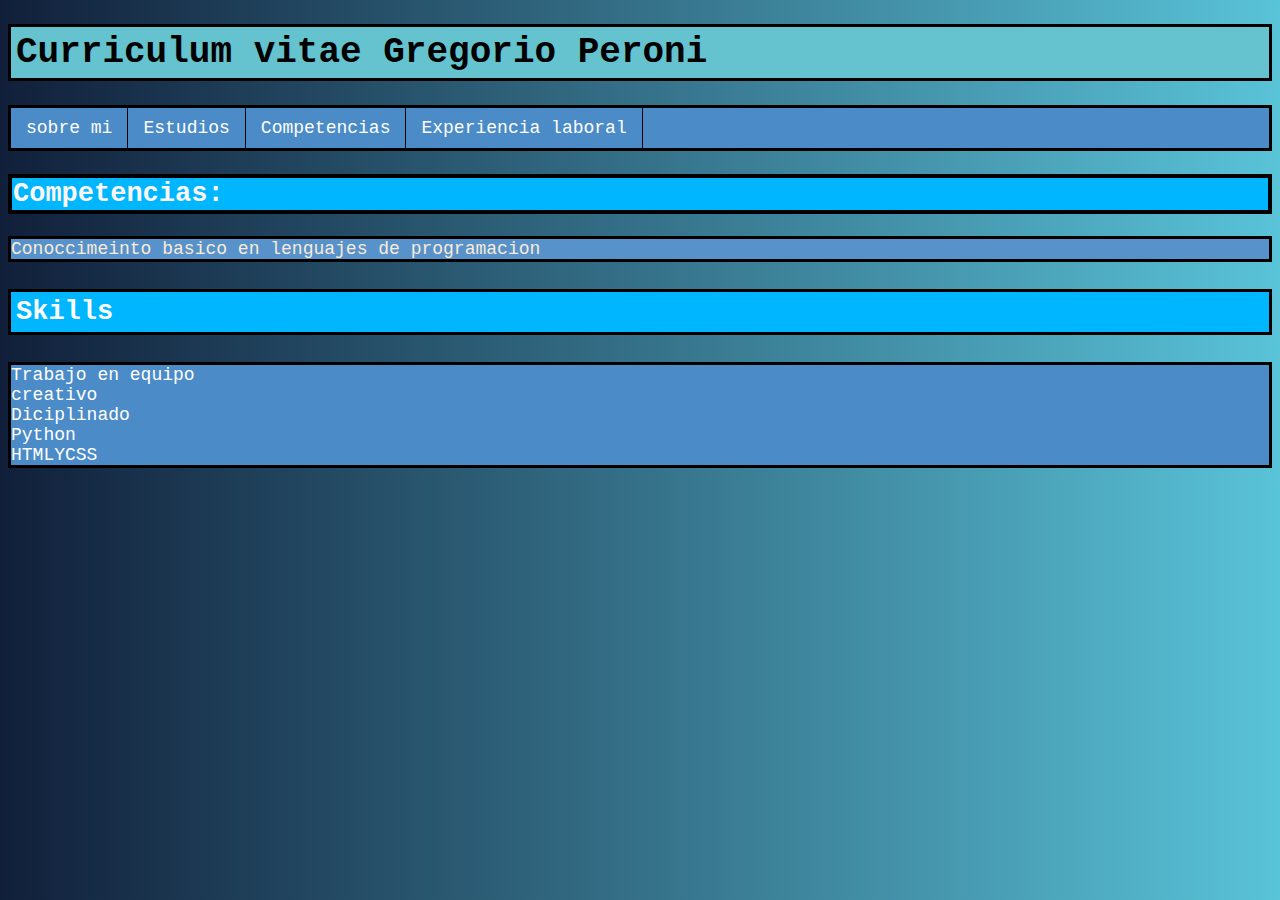
<file: CV-main/competencias.html>
<!DOCTYPE html>
<html lang="en">
<head>
    <meta charset="UTF-8">
    <meta http-equiv="X-UA-Compatible" content="IE=edge">
    <meta name="viewport" content="width=device-width, initial-scale=1.0">
    <title>Curriculum vitae - Competencias</title>
</head>
<body>
    
    <h1>Curriculum vitae Gregorio Peroni</h1>
    <link rel="stylesheet" href="comptrn.css">
    <ul>
        <li><a href="index.html"> sobre mi</a></li>
        <li><a href="estudios.html"> Estudios </a></li>
        <li><a href="competencias.html"> Competencias </a></li>
        <li><a href="experiencias.html">  Experiencia laboral </a></li>
    </ul>
    <h2>Competencias:</h2>

    <p>Conoccimeinto basico en lenguajes de programacion</p>
    <h3>Skills</h3>
    <ul>
        <li>Trabajo en equipo </li>
           <li>creativo
        </li>
        <li>Diciplinado</li>
      <li>Python</li>
        <li>HTMLYCSS</li>
    </ul>
    
</body>
</html>
</file>
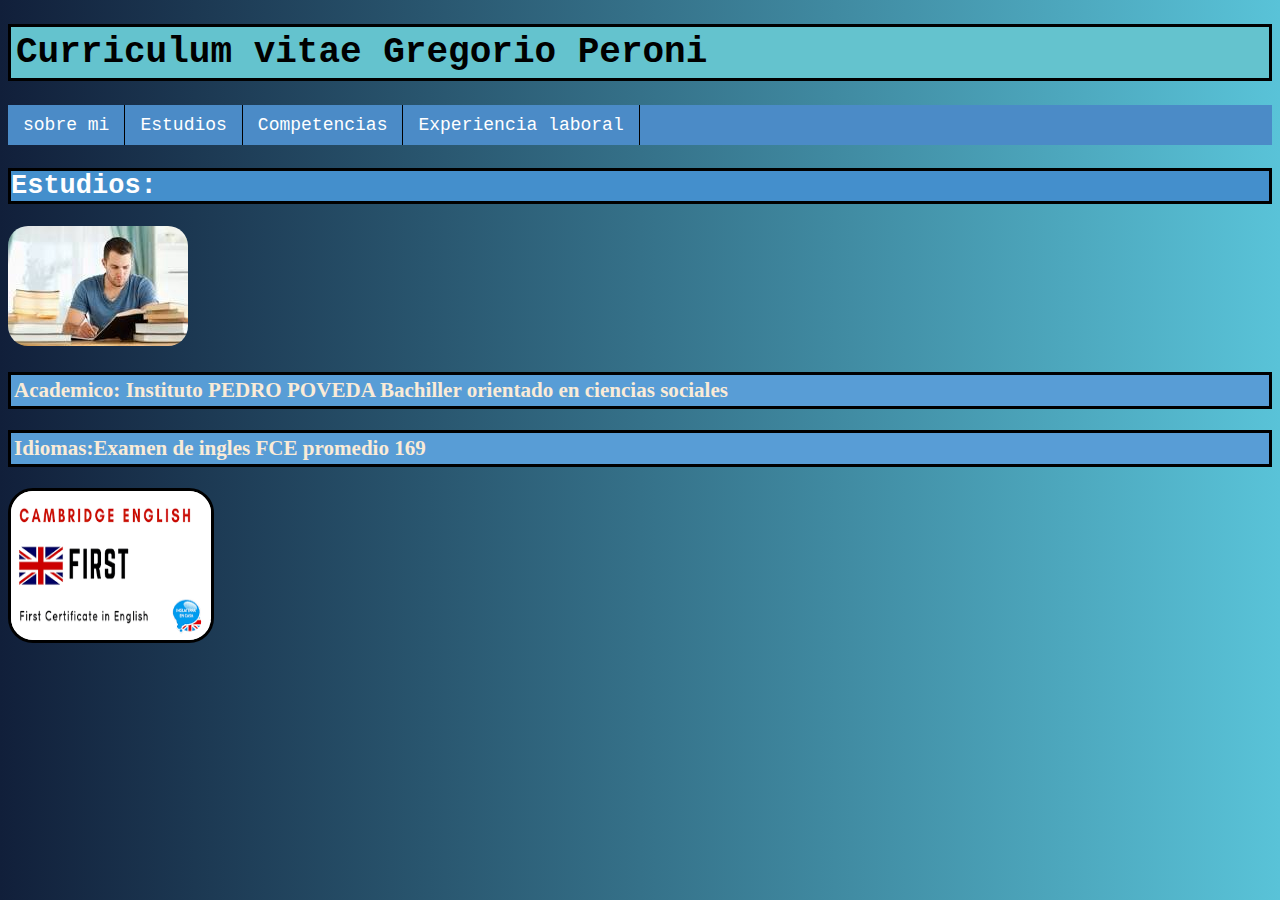
<file: CV-main/estudios.html>
<!DOCTYPE html>
<html lang="en">
<head>
    <meta charset="UTF-8">
    <meta http-equiv="X-UA-Compatible" content="IE=edge">
    <meta name="viewport" content="width=device-width, initial-scale=1.0">
    <title>Curriculum vitae - Estudios</title>
</head>
<body>
    <h1>Curriculum vitae Gregorio Peroni</h1>
    <link rel="stylesheet" href="estudios.css">
    <ul>
        <li><a href="index.html"> sobre mi</a></li>
        <li><a href="estudios.html"> Estudios </a></li>
        <li><a href="competencias.html"> Competencias </a></li>
        <li><a href="experiencias.html">  Experiencia laboral </a></li>
    </ul>
    <h2>Estudios:</h2>
    <img class="imagen4"src="estudio.jpg" alt="fotoestu">
    <h3 class="academico">Academico: Instituto PEDRO POVEDA Bachiller orientado en ciencias sociales </h3>
                  
        <h3>Idiomas:Examen de ingles FCE promedio 169</h3>

   <img class="imagen6"src="idiomas.png" alt="foto Idiomas">
   
</body>
</html>
</file>
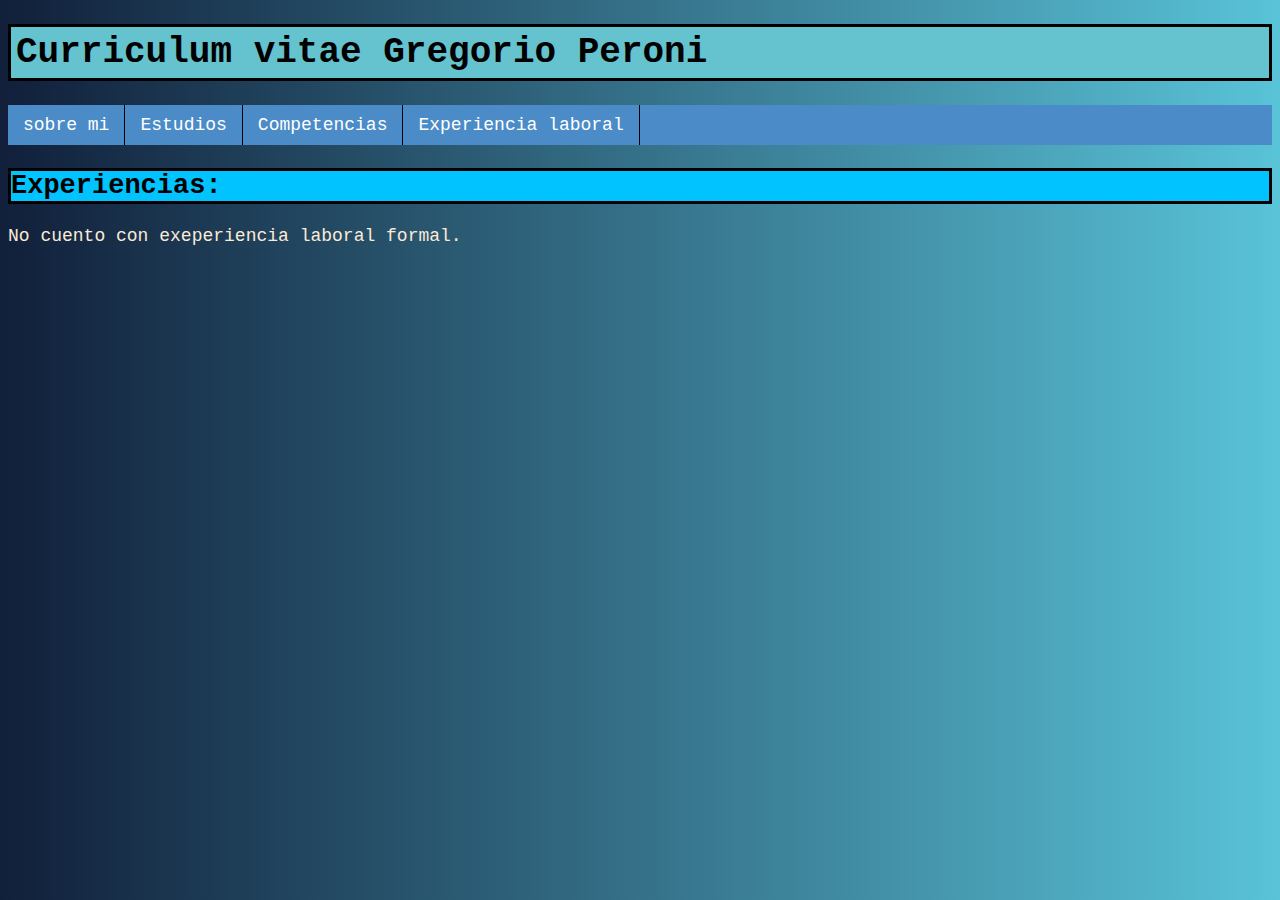
<file: CV-main/experiencias.html>
<!DOCTYPE html>
<html lang="en">
<head>
    <meta charset="UTF-8">
    <meta http-equiv="X-UA-Compatible" content="IE=edge">
    <meta name="viewport" content="width=device-width, initial-scale=1.0">
    <title>Curriculum vitae - Experiencias</title>
</head>
<body>
    <h1>Curriculum vitae Gregorio Peroni</h1>
    
    <link rel="stylesheet" href="experiencias.css">
    
    <ul>
        <li><a href="index.html"> sobre mi </a></li>
        <li><a href="estudios.html"> Estudios </a></li>
        <li><a href="competencias.html"> Competencias </a></li>
        <li><a href="experiencias.html">  Experiencia laboral </a></li>
    </ul>
    <h2>Experiencias:</h2>
   <P>No cuento con exeperiencia laboral
     formal.</P>
</body>
</html>
</file>
<file: CV-main/comptrn.css>
body{background: hsl(195, 32%, 52%);  /* fallback for old browsers */
    background: -webkit-linear-gradient(to right, #79c4c4, #188d8d);  /* Chrome 10-25, Safari 5.1-6 */
    background: linear-gradient(to right, #111f3a, #59c3d8); /* W3C, IE 10+/ Edge, Firefox 16+, Chrome 26+, Opera 12+, Safari 7+ */
    
    font-size:large
}
h1{background-color: rgb(100, 195, 206);
    color:black;
border-style:solid;
padding: 5px;
font-family:'Courier New', Courier, monospace;}
h2{background-color: rgb(0, 183, 255);
    color:rgb(250, 246, 246);
border: solid 4px black;
padding: 1px;
font-family:'Courier New', Courier, monospace;}
    
    
    
    h3{ background-color: rgb(0, 183, 255);
        color:rgb(252, 252, 252);
    border: solid 3px black;
    padding: 5px;
    font-size: 27px;
    font-family:'Courier New', Courier, monospace;
    
}
  
    ul{list-style-type: none;
        padding: 0%;
        margin: 0%;
        overflow: hidden;
        background-color: rgb(75, 139, 199);
        font-family:'Courier New', Courier, monospace;
        cursor: pointer;      }
        li a{
            float:left ;
            display: block;
            color: rgb(255, 255, 255);
            padding: 10px 15px;
        text-align: center;
        text-decoration:none;
        min-width:60px;
        border-right: 1px solid black;}
        
        li a:hover{
            background-color:  rgb(52, 94, 131);
        animation:glow;
        animation-duration: 3s;
        animation-iteration-count: infinite;}
           ol{color: antiquewhite;
        background-color: #59c3d8;
        font-family:'Courier New', Courier, monospace;}

                p{color: antiquewhite;
                background-color: #59c3d8;
            border: solid 3px black;
            font-family:'Courier New', Courier, monospace;}

                ul{border: solid 3px black;
                color: white;}
              p{
                background-color: rgb(87, 146, 202);
              }
</file>
<file: CV-main/estudios.css>
body{background: hsl(195, 32%, 52%);  /* fallback for old browsers */
    background: -webkit-linear-gradient(to right, #79c4c4, #188d8d);  /* Chrome 10-25, Safari 5.1-6 */
    background: linear-gradient(to right, #111f3a, #59c3d8); /* W3C, IE 10+/ Edge, Firefox 16+, Chrome 26+, Opera 12+, Safari 7+ */
    
    font-size:large
}
h1{background-color: rgb(100, 195, 206);
    color:black;
border-style:solid;
padding: 5px;
font-family:'Courier New', Courier, monospace;}
    
.imagen2{
    padding: 20px;
    height: 250px;
    width: 250px;

}

.imagen6{
    position: absolute;
width: 200px;
height: 149px;
border: solid;

background: url(idiomas.png);
border-radius: 25px;
position: relative;}

ul{list-style-type: none;
    padding: 0%;
    margin: 0%;
    overflow: hidden;
    background-color: rgb(75, 139, 199);
    font-family:'Courier New', Courier, monospace;
    cursor: pointer;     }
    li a{
        float:left ;
        display: block;
        color: rgb(255, 255, 255);
        padding: 10px 15px;
    text-align: center;
    text-decoration:none;
    min-width:60px;
    border-right: 1px solid black;}
    
    li a:hover{
        background-color:  rgb(52, 94, 131);
    animation:glow;
    animation-duration: 3s;
    animation-iteration-count: infinite;}
    
     
    @keyframes glow{
        50% {text-shadow: 0px 0px 10px green;}
    }
    h2{background-color: rgb(68, 143, 204);
        color:rgb(255, 254, 254);
    border: solid 3px black;
    font-family:'Courier New', Courier, monospace;}
    h3{color: antiquewhite
        ;
    background-color: #589dd6;border: solid 3px black;
padding: 3px;}
h4{color: antiquewhite
    ;background-color: #59c3d8;border: solid 3px black;
    font-family:'Courier New', Courier, monospace;}
    p{font-family:'Courier New', Courier, monospace;
        color: antiquewhite;background-color:#59c3d8;border: solid 3px black;} 
       .imagen4{
        border-radius: 20px;
       }
</file>
<file: CV-main/experiencias.css>
body{background: hsl(195, 32%, 52%);  /* fallback for old browsers */
    background: -webkit-linear-gradient(to right, #79c4c4, #188d8d);  /* Chrome 10-25, Safari 5.1-6 */
    background: linear-gradient(to right, #111f3a, #59c3d8); /* W3C, IE 10+/ Edge, Firefox 16+, Chrome 26+, Opera 12+, Safari 7+ */
    
    font-size:large
}
h1{background-color: rgb(100, 195, 206);
    color:black;
border-style:solid;
padding: 5px;
font-family:'Courier New', Courier, monospace;}
h2{background-color: rgb(00, 195, 2061);
    color:black;
    font-family:'Courier New', Courier, monospace;}
    
    ul{list-style-type: none;
        padding: 0%;
        margin: 0%;
        overflow: hidden;
        background-color: rgb(75, 139, 199);
        font-family:'Courier New', Courier, monospace;
        cursor: pointer;      }
        li a{
            float:left ;
            display: block;
            color: rgb(255, 255, 255);
            padding: 10px 15px;
        text-align: center;
        text-decoration:none;
        min-width:60px;
        border-right: 1px solid black;}
        
        li a:hover{
            background-color:  rgb(52, 94, 131);
        animation:glow;
        animation-duration: 3s;
        animation-iteration-count: infinite;}
        
         
        @keyframes glow{
            50% {text-shadow: 0px 0px 10px rgb(80, 255, 45);}
        }
        p{color: antiquewhite; font-family:'Courier New', Courier, monospace;
        
        }
        h2{border: solid 3px black;
            font-family:'Courier New', Courier, monospace;}
</file>
